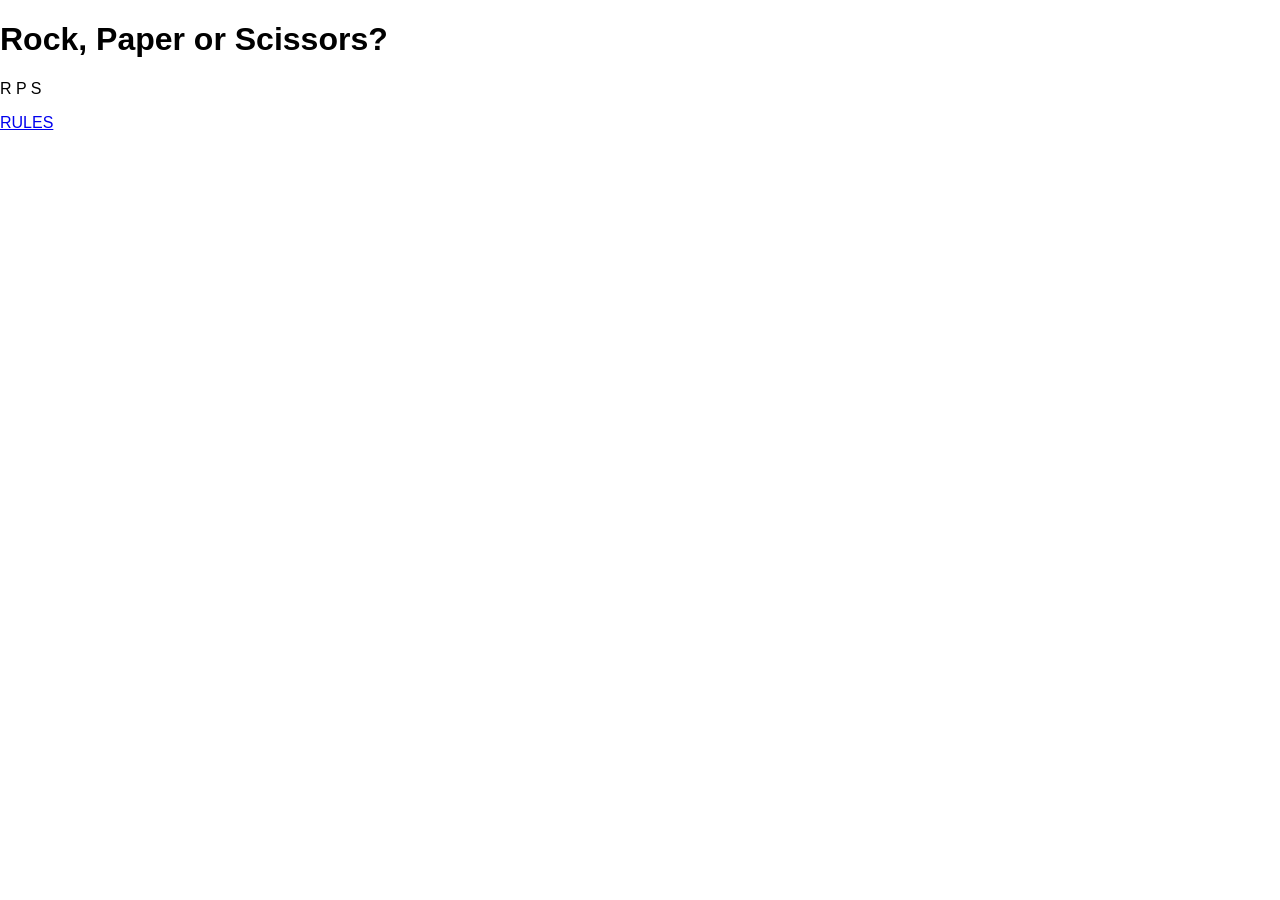
<file: rock.html>
<!DOCTYPE html>
<html lang="en">
  <head>
    <meta charset="UTF-8" />
    <title>Rock, Paper, Scissors</title>
    <link rel="stylesheet" type="text/css" href="style.css" />
  </head>

  <body>
    <h1>Rock, Paper or Scissors?</h1>
    <p>
      <span class="circle" onclick="play('rock')">R</span>
      <span class="circle" onclick="play('paper')">P</span>
      <span class="circle" onclick="play('scissors')">S</span>
    </p>
    <a
      href="https://www.pgpedia.com/r/rock-paper-scissors#:~:text=Rock%20wins%20against%20scissors%3B%20paper,there%20is%20a%20clear%20winner."
      target="_blank"
      >RULES</a
    >

    <script src="script.js"></script>
  </body>
</html>
</file>
<file: style.css>
/*
Description: Minimal styling for in-class exercise
Author:   Tariro Gumbo 
Email: tariro.gumbo@student.curtin.edu
Tags: RSS Reader
*/

body {
  margin: 0;
  font-family: Arial, Helvetica, sans-serif;
  box-sizing: border-box;
  font-family: Arial, Helvetica, sans-serif;
}

/* Style the top navigation bar */
header {
  width: 100%;
  overflow: hidden;
  background-color: #333;
  color: white;
  text-align: center;
  padding: 10px;

}

/* Style the content */
content {
  float: left;
  width: 100%;
  padding: 20px;
}

/* Style the footer */
footer {
  clear: both;
  text-align: center;
  width: 100%;
  /* background-color: #f1f1f1; */
}

footer a {
  text-decoration: none;
  color: black;
}
</file>
